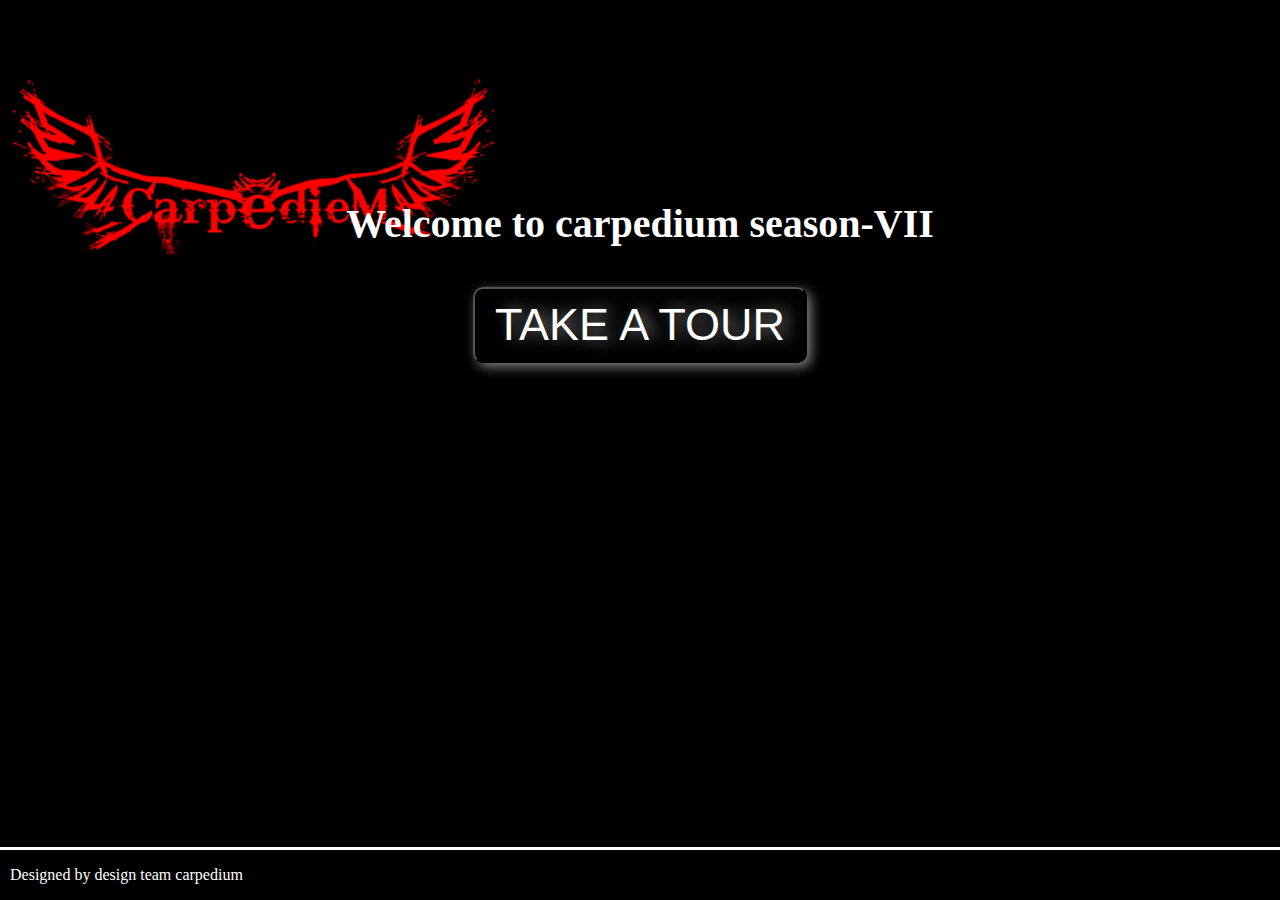
<file: index.html>
<!doctype html>
<html lang="en">
<head>
	<meta charset="utf-8"/>
	<title>Carpedium-vii</title>
	<link rel="stylesheet" href="main.css"/>
</head>
<body>
 <div id="wrapper">
	  					
					  	<div id="welcome">
					    	<p style="color:white">Welcome to carpedium season-VII</p>
						</div>
						<div id="button">
					    	<button id="tourbutton"><a  href="home.html">TAKE A TOUR</a></button>
						</div>
						<div class="footer">
							<p>Designed by design team carpedium</p>
						</div>
					
				  </div>
</body>

</html>
</file>
<file: main.css>
body {
  height: 100%;
  width: 100%;
  padding:0;
  margin: 0;
  background-color: black;
  background-image: url(logo.png);
  background-repeat: no-repeat;
}
.blur {
	width:100%;
  height: 100%;
  position: fixed;
  top: 0;
  left: 0;
}
#tourbutton{
     		
	  -webkit-border-radius: 10;
	  -moz-border-radius: 10;
	  border-radius: 10px;
	  text-shadow: 7px 0px 15px grey;
	  -webkit-box-shadow: 4px 4px 12px grey
	  -moz-box-shadow: 4px 4px 12px grey;
	  box-shadow: 4px 4px 12px grey;
	  font-family: Arial;
	  color: #ffffff;
	  font-size: 45px;
	  padding: 10px 20px 10px 20px;
	  text-decoration: none;
	  background-color: Transparent;
      background-repeat:no-repeat;
      position: relative;
}
#tourbutton:hover
{
filter:blur(2px);
 
 -webkit-filter:blur(2px);


}
#welcome{
	font:bold 40px tahoma;
	color:white;
}
#wrapper
{
	width:100%;
	height:100%;
	text-align: center;
	
	margin-top: 200px;
	height:100%;
	width:100%;
		  -webkit-border-radius: 20;
	  -moz-border-radius: 20;
	  border-radius: 20px;
}
	
img.blur { 
	
	-webkit-filter: blur(0px); 
	filter: blur(30px); 
	position:fixed;
}
.footer {
	width:100%;
	height:auto;
	position:fixed;
	bottom:0;
	left:0;
	padding-left:10px;
	background:rgb(0,0,0,2);
	text-align: left;
	color:white;
	border-top: solid white;
}
a:link{
	text-decoration: none;
	color: white;
}

/* visited link */
a:visited {
    color: white;
}
#logo{

	max-height: 168px;
	max-width: 500px;
	width:100%;
	height:168px
}
</file>
